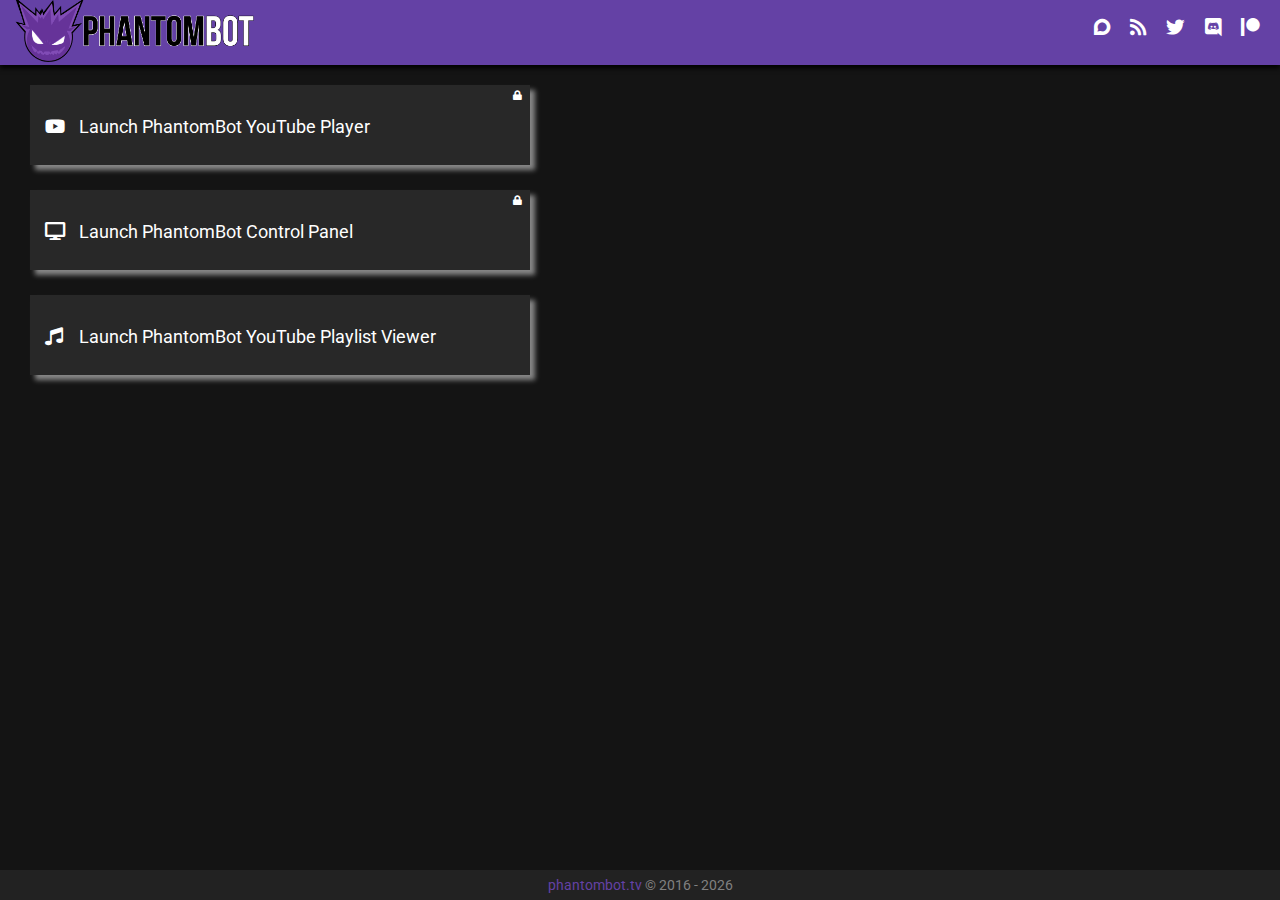
<file: resources/web/index.html>
<!--
 	Copyright (C) 2016-2018 phantombot.tv
 	This program is free software: you can redistribute it and/or modify
 	it under the terms of the GNU General Public License as published by
 	the Free Software Foundation, either version 3 of the License, or
 	(at your option) any later version.
 	This program is distributed in the hope that it will be useful,
 	but WITHOUT ANY WARRANTY; without even the implied warranty of
 	MERCHANTABILITY or FITNESS FOR A PARTICULAR PURPOSE.  See the
 	GNU General Public License for more details.
 	You should have received a copy of the GNU General Public License
 	along with this program.  If not, see <http://www.gnu.org/licenses/>.
-->

<!DOCTYPE html>

<html>
    <head>
        <title>PhantomBot</title>
        <!-- Theme color of the page -->
        <meta name="theme-color" content="#570075">
        <!-- Favicon -->
        <link rel="icon" href="favicon.ico" type="image/x-icon">
        <!-- Bootstrap 3.3.7 css -->
        <link rel="stylesheet" href="https://maxcdn.bootstrapcdn.com/bootstrap/3.3.7/css/bootstrap.min.css">
        <!-- Our main styles -->
        <link rel="stylesheet" type="text/css" href="style.css">
        <!-- Google font -->
        <link rel="stylesheet" href="https://fonts.googleapis.com/css?family=Roboto">
        <!-- Fontawesome -->
        <link rel="stylesheet" href="common/css/fontawesome-all.min.css">
    </head>

    <body>
    	<!-- Header -->
        <header class="header">
        	<!-- Header logo -->
            <img id="logo" src="common/images/logo.png"/>

            <!-- Patreon link -->
            <span>
                <a target="_blank" href="https://www.patreon.com/phantombot" id="header-right">
                    <i data-toggle="tooltip" data-placement="bottom" title="Patreon" style="color: white" class="fab fa-patreon fa-lg" aria-hidden="true"></i>
                </a>
            </span>

            <!-- Discord link -->
            <span>
                <a target="_blank" href="https://discord.gg/rkPqDuK" id="header-right">
                    <i data-toggle="tooltip" data-placement="bottom" title="Discord" style="color: white" class="fab fa-discord fa-lg" aria-hidden="true"></i>
                </a>
            </span>

            <!-- Twitter link -->
            <span>
                <a target="_blank" href="https://twitter.com/PhantomBot" id="header-right">
                    <i data-toggle="tooltip" data-placement="bottom" title="Twitter" style="color: white" class="fab fa-twitter fa-lg" aria-hidden="true"></i>
                </a>
            </span>

            <!-- Blog link -->
            <span>
                <a target="_blank" href="https://blog.phantombot.tv/" id="header-right">
                    <i data-toggle="tooltip" data-placement="bottom" title="Blog" style="color: white" class="fas fa-rss fa-lg" aria-hidden="true"></i>
                </a>
            </span>

            <!-- Forum link -->
            <span>
                <a target="_blank" href="https://community.phantombot.tv" id="header-right">
                    <i data-toggle="tooltip" data-placement="bottom" title="Community Forum" style="color: white" class="fab fa-discourse fa-lg" aria-hidden="true"></i>
                </a>
            </span>
        </header>

        <!-- Main content -->
        <div class="main">
            <div class="launcher" data-toggle="tooltip" data-placement="right" title="Click to launch the YouTube player." id="yt-tab">
                <span id="middle">
                    <i id="fontawesome" class="fab fa-youtube" aria-hidden="true"></i>

                    <span>Launch PhantomBot YouTube Player</span>
                </span>

                <!-- Pad lock saying that this panel requires a password -->
                <span class="launcher-lock">
                	<i class="fas fa-lock"></i>
                </span>
            </div>

            <div class="launcher" data-toggle="tooltip" data-placement="right" title="Click to launch the control panel." id="panel-tab">
                <span id="middle">
                    <i id="fontawesome" class="fas fa-desktop" aria-hidden="true"></i>

                    <span>Launch PhantomBot Control Panel</span>
                </span>

                <!-- Pad lock saying that this panel requires a password -->
                <span class="launcher-lock">
                	<i class="fas fa-lock"></i>
                </span>
            </div>

            <div class="launcher" data-toggle="tooltip" data-placement="right" title="Click to launch the playlist." id="playlist-tab">
                <span id="middle">
                    <i id="fontawesome" class="fas fa-music" aria-hidden="true"></i>
                    <span>Launch PhantomBot YouTube Playlist Viewer</span>
                </span>
            </div>
        </div>

        <!-- Copyright footer -->
        <footer id="copyright">
            <a href="https://phantombot.tv" style="color: #6441a5;">phantombot.tv</a> &copy; 2016 - <script>document.write(new Date().getFullYear());</script>
        </footer>

        <!-- Load jQuery 1.11.3 -->
        <script src="https://ajax.googleapis.com/ajax/libs/jquery/3.3.1/jquery.min.js"></script>
        <!-- Load Bootsrap 3.3.7 -->
        <script src="https://maxcdn.bootstrapcdn.com/bootstrap/3.3.7/js/bootstrap.min.js"></script>
        <!-- Generate the panel links -->
        <script>
        	$(function() {
        		/**
        		 * @function Gets the window URL for a specific path.
        		 *
        		 * @param  {String} path
        		 * @return {String}
        		 */
        		const getWindowUrl = function(path) {
        			return window.location.protocol + '//' + window.location.host + '/' + path;
        		};

        		// Generate panel tab.
        		$('#panel-tab').wrapInner($('<a/>', {
        			'target': '_blank',
        			'href': getWindowUrl('panel')
        		}));

        		// Generate YouTube tab.
        		$('#yt-tab').wrapInner($('<a/>', {
        			'target': '_blank',
        			'href': getWindowUrl('ytplayer')
        		}));

        		// Generate playlist tab.
        		$('#playlist-tab').wrapInner($('<a/>', {
        			'target': '_blank',
        			'href': getWindowUrl('playlist')
        		}));

        		// Start tooltips.
        		$('[data-toggle="tooltip"]').tooltip();
        	});
        </script>
    </body>
</html>
</file>
<file: resources/web/style.css>
/*
 * Copyright (C) 2016-2018 phantombot.tv
 *
 * This program is free software: you can redistribute it and/or modify
 * it under the terms of the GNU General Public License as published by
 * the Free Software Foundation, either version 3 of the License, or
 * (at your option) any later version.
 *
 * This program is distributed in the hope that it will be useful,
 * but WITHOUT ANY WARRANTY; without even the implied warranty of
 * MERCHANTABILITY or FITNESS FOR A PARTICULAR PURPOSE.  See the
 * GNU General Public License for more details.
 *
 * You should have received a copy of the GNU General Public License
 * along with this program.  If not, see <http://www.gnu.org/licenses/>.
 */

#logo {
    height: 65px;
    margin-left: 15px;
    float: left;
    display: inline-block;
    margin-top: 17px;
}

.container {
    position:relative;
    padding: 0 0 0 25px;
}

#container {
    width: 100%;
}

.header {
    font-family: Roboto, Verdana, Arial, sans-serif;
    background-color: #6441a5;
    margin-top: -20px;
    margin-bottom: 20px;
    max-width: 100%;
    height: 85px;
    vertical-align: middle;
    -webkit-box-shadow: 0px 3px 5px #000;
    -moz-box-shadow:    0px 3px 5px #000;
    box-shadow:         0px 3px 5px #000;
    overflow: hidden;
}

#header-right {
    margin-top: 40px;
    margin-right: 20px;
    height: 85px;
    display: inline-block;
    vertical-align: middle;
    line-height: normal;
    float: right;
}

.main {
    margin-left: 10px;
    font-family: Roboto, Verdana, Arial, sans-serif;
}

.large {
    font-family: Roboto, Verdana, Arial, sans-serif;
    font-size: x-large;
}

.launcher {
    font-family: Roboto, Verdana, Arial, sans-serif;
    font-size: large;
    margin-bottom: 25px;
    background-color: rgb(40, 40, 40);
    height: 80px;
    width: 500px;
    line-height: 80px;
    margin-left: 20px;

    -webkit-box-shadow: 5px 5px 5px #888888;
    -moz-box-shadow:    5px 5px 5px #888888;
    box-shadow:         5px 5px 5px #888888;
}

.launcher-lock {
    font-size: x-small;
    display: inline-block;
    vertical-align: top;
    float: right;
    line-height: normal;
    margin-right: 8px;
    margin-top: 5px;
}

.small {
    font-family: Roboto, Verdana, Arial, sans-serif;
    font-size: small;
}

a,
a:hover,
a:active,
a:focus {
    color: #fff;
    text-decoration: none;
}

body {
    padding: 0;
    margin: 0;
    background-color: rgb(20, 20, 20);
    color: white;
}

h1 {
    font-family: Roboto, Verdana, Arial, sans-serif;
    color: white;
    padding-top: 20px;
    margin-left: 15px;
    font-size: 26px;
    font-family: arial;
    display: inline-block;
}

table {
    border: 0px;
    width: 100%;
}

option:hover {
    background-color:#cd201f;
    cursor: pointer;
}

#fontawesome {
    width: 30px;
}

#spacer {
    margin-left: 15px;
}

#middle {
    display: inline-block;
    vertical-align: middle;
    line-height: normal;
    margin-left: 15px;
}

#copyright {
    font-family: Roboto, Verdana, Arial, sans-serif;
    position: fixed;
    left: 0px;
    bottom: 0px;
    width: 100%;
    background-color: rgb(34, 34, 34);
    color: grey;
    text-align: center;
    padding-top: 5px;
    padding-bottom: 5px;
}
</file>
